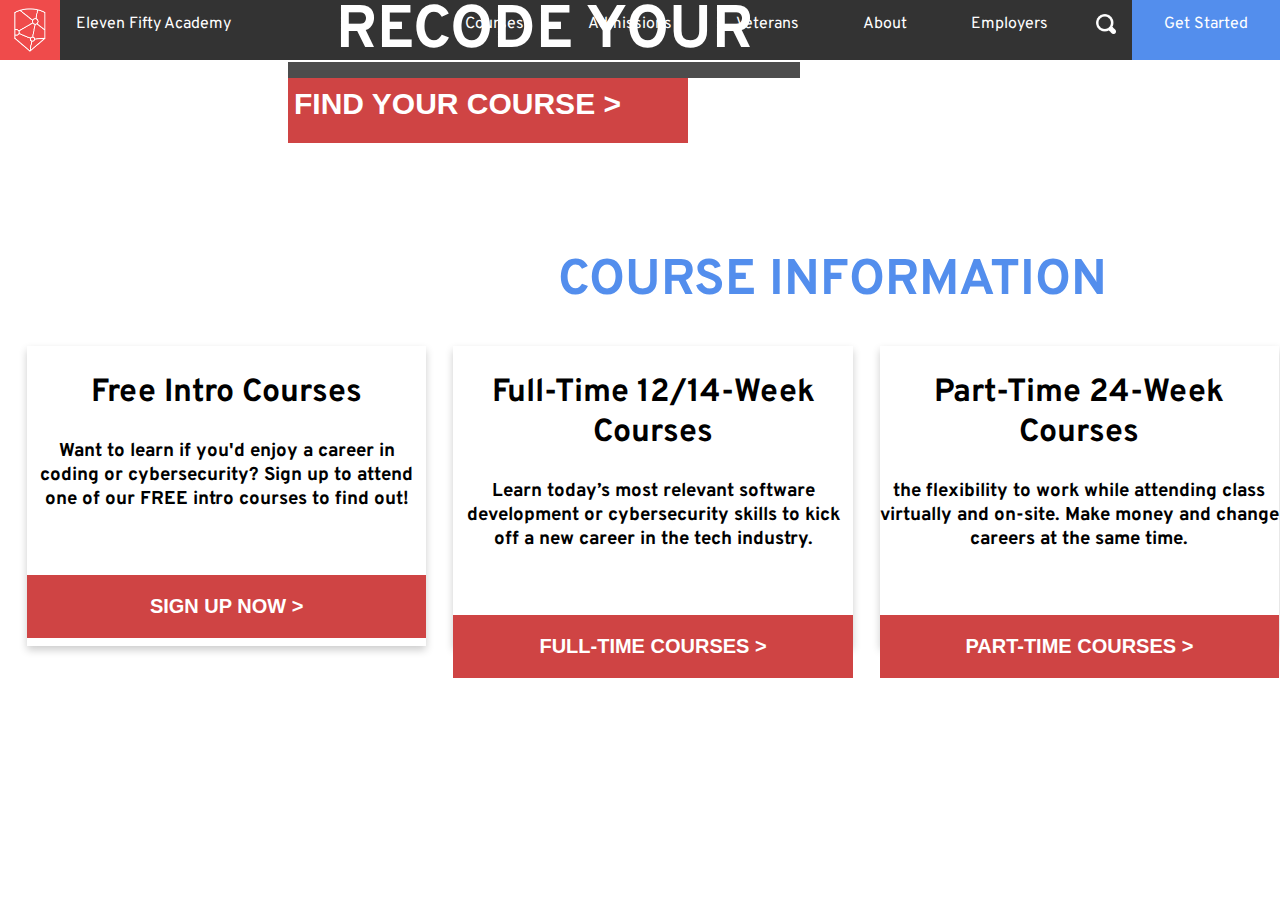
<file: index.html>
<!DOCTYPE html>
<html lang="en">

<head>
    <meta charset="UTF-8">
    <meta name="viewport" content="width=device-width, initial-scale=1.0">
    <meta http-equiv="X-UA-Compatible" content="ie=edge">
    <link rel='stylesheet' type="text/css" href="staticProject.css">
    <link
        href="https://fonts.googleapis.com/css?family=Barlow:400,600,600i|Belleza|Crimson+Text:400,600|Overpass:400,400i,600,600i,700,700i,800,900"
        rel="stylesheet">
    <title>Indy Nonprofit Coding Bootcamp</title>

</head>

<body>
    <div>
        <div>

            <nav>
                <ul>
                    <li class='imageLi'><img id='image' src='assets /efa.png'></li>
                    <li class='efa'>Eleven Fifty Academy</li>

                    <li class='hover' id='getStarted'><a href="https://elevenfifty.org/get-started/">Get Started</a>
                    </li>
                    <li class='hover'><img src='./assets /magnifying-glass-icon-png-14-original.png' height="20px"
                            width="20px" style="color: white"></li>
                    <li class='hover'><a href="https://elevenfifty.org/partners/">Employers</a></li>
                    <li class='hover'><a href="https://elevenfifty.org/about/">About</a></li>
                    <li class='hover'><a href="https://elevenfifty.org/veterans/">Veterans</a></li>
                    <li class='hover'><a href="https://elevenfifty.org/admissions/">Admissions</a></li>
                    <li class='hover'><a href="https://elevenfifty.org/courses/">Courses</a></li>
                </ul>
            </nav>
        </div>
        <div id='fullScreen'>
            <div id="video-container">

                <video id='efaVideo' loop="" muted="" autoplay=""
                    poster="https://elevenfifty.org/wp-content/themes/elevenfiftyacademy/assets/video/mobile.jpg"
                    class="fullscreen-bg__video">
                    <source
                        src="https://elevenfifty.org/wp-content/themes/elevenfiftyacademy/assets/video/EFA-home.webm"
                        type="video/webm">
                    <!-- <source src="https://elevenfifty.org/wp-content/themes/elevenfiftyacademy/assets/video/EFA-home.mp4" type="video/mp4"> -->
                    <!-- <source src="https://elevenfifty.org/wp-content/themes/elevenfiftyacademy/assets/video/EFA-home.ogv" type="video/ogg"> -->
                </video>
            </div>
            <!-- <source src="https://elevenfifty.org/wp-content/themes/elevenfiftyacademy/assets/video/EFA-home.webm" type="video/webm"> -->
            <div id=videoText>
                <div class='recode' id='recode'>
                    <h1 style=font-size:60px>RECODE YOUR FUTURE</h1style>
                </div>

                <div id='findCourse'>
                    <button>
                        <h2 class='h2' style=font-size:30px>FIND YOUR COURSE ></h2>
                    </button>
                </div>
            </div>

            <!-- <div id=arrowSvg>
                <img  src='assets /down-arrowhead-in-a-circle.svg'/>
                class="filter-white"
            </div> -->
        </div>


    </div>
    </div>

    <br>
    <br><br>

    <div class='courseSection'>
        <div>
            <h1 style=font-size:50px id="courseInfo">COURSE INFORMATION</h1>
        </div>
        <div class="backgroundCards">

            <div class='box1'>
                <h2 class='text' style=font-size:200%>Free Intro Courses</h2>

                <h3> Want to learn if you'd enjoy a career in coding or cybersecurity? Sign up to attend one of our FREE
                    intro courses to find out!</h3>
                <button class='cardButton'style=font-size:125% ><b>SIGN UP NOW ></b></button>
            </div>

            <div class='box1'>
                <H2 class='text' style=font-size:200%>Full-Time 12/14-Week Courses</H2>
                <h3>Learn today’s most relevant software development or cybersecurity skills to kick off a new career in
                    the tech industry.</h3>
                <button class='cardButton' style=font-size:125% ><b>FULL-TIME COURSES ></b></button>

            </div>

            <div class='box1'>
                <h2 class='text' style=font-size:200%> Part-Time 24-Week Courses</h2>
                <h3>the flexibility to work while attending class virtually and on-site. Make money and change careers
                    at the same time.</h3>
                <button class='cardButton' style=font-size:125% ><b>PART-TIME COURSES ></b></button>
            </div>
        </div>
    </div>
    <br><br><br><br><br><br><br><br>


</body>

</html>
</file>
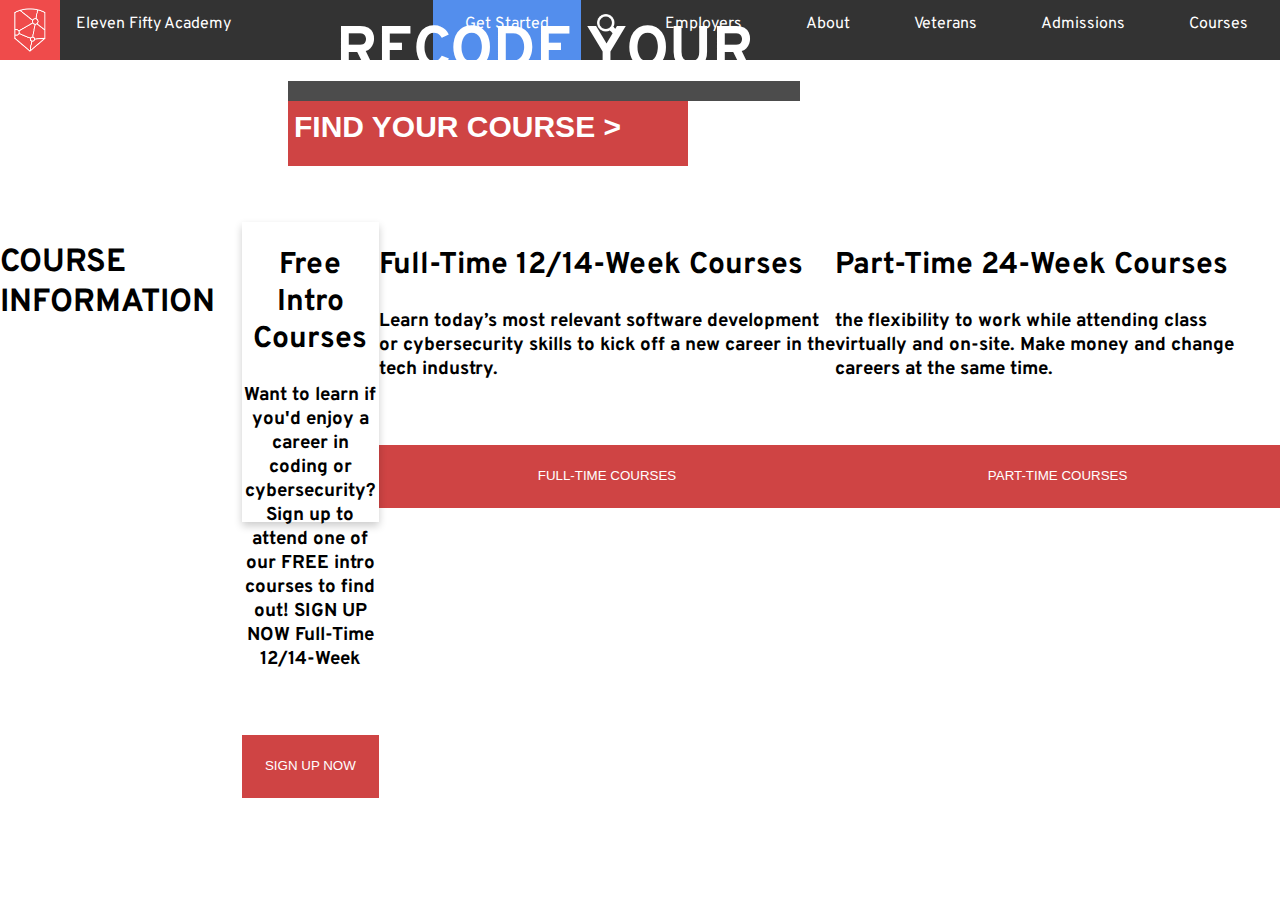
<file: staticProject.html>
<!DOCTYPE html>
<html lang="en">

<head>
    <meta charset="UTF-8">
    <meta name="viewport" content="width=device-width, initial-scale=1.0">
    <meta http-equiv="X-UA-Compatible" content="ie=edge">
    <link rel='stylesheet' type="text/css" href="staticProject.css">
    <link
        href="https://fonts.googleapis.com/css?family=Barlow:400,600,600i|Belleza|Crimson+Text:400,600|Overpass:400,400i,600,600i,700,700i,800,900"
        rel="stylesheet">
    <title>Indy Nonprofit Coding Bootcamp</title>
</head>

<body>
    <div>
        <div>

            <nav>
                <ul>
                    <li class='imageLi'><img id='image' src='assets /efa.png'></li>
                    <li class='efa'>Eleven Fifty Academy</li>
                    <li class='hover'><a href="https://elevenfifty.org/courses/">Courses</a></li>
                    <li class='hover'><a href="https://elevenfifty.org/admissions/">Admissions</a></li>
                    <li class='hover'><a href="https://elevenfifty.org/veterans/">Veterans</a></li>
                    <li class='hover'><a href="https://elevenfifty.org/about/">About</a></li>
                    <li class='hover'><a href="https://elevenfifty.org/partners/">Employers</a></li>
                    <li class='hover'><img src='./assets /magnifying-glass-icon-png-14-original.png' height="20pxxpx"
                            width="20px" style="color: white"></li>
                    <li class='hover' id='getStarted'><a href="https://elevenfifty.org/get-started/">Get Started</a>
                    </li>
                </ul>
            </nav>
        </div>
        <div id = 'fullScreen'>
            <video id='efaVideo' loop="" muted="" autoplay=""
                poster="https://elevenfifty.org/wp-content/themes/elevenfiftyacademy/assets/video/mobile.jpg"
                class="fullscreen-bg__video">
                <source src="https://elevenfifty.org/wp-content/themes/elevenfiftyacademy/assets/video/EFA-home.webm"
                    type="video/webm">
                <!-- <source src="https://elevenfifty.org/wp-content/themes/elevenfiftyacademy/assets/video/EFA-home.mp4" type="video/mp4"> -->
                <!-- <source src="https://elevenfifty.org/wp-content/themes/elevenfiftyacademy/assets/video/EFA-home.ogv" type="video/ogg"> -->
            </video>
            <!-- <source src="https://elevenfifty.org/wp-content/themes/elevenfiftyacademy/assets/video/EFA-home.webm" type="video/webm"> -->
        <div id= videoText>
                        <div class='recode' id='recode'>
                            <h1 style=font-size:60px>RECODE YOUR FUTURE</h1style>
                        </div>
            
                        <div id='findCourse'>
                            <button>
                                <h2 class='h2'style=font-size:30px>FIND YOUR COURSE  ></h2>
                            </button>
                        </div>
                    
            
                    <div id=lifeSux>
                        <img src='assets /down-arrowhead-in-a-circle.svg' class="filter-white" />
                    </div>
                
            </div>
        </div>


    </div>
    </div>

    <br>

    <div class='backgroundCards'>
        <div>
            <h1 class="courseInfo">COURSE INFORMATION</h1>
        </div>

        <div class='box1'>
            <h2 style=font-size:30px>Free Intro Courses</h2>
            
            <h3> Want to learn if you'd enjoy a career in coding or cybersecurity? Sign up to attend one of our FREE
                intro courses to find out! SIGN UP NOW Full-Time 12/14-Week </h3>
                <button class='cardButton'>SIGN UP NOW</button>
        </div>

        <div class='box2'>
                <H2 style=font-size:30px>Full-Time 12/14-Week Courses</H2>
                    <h3>Learn today’s most relevant software development or cybersecurity skills to kick off a new career in the
                    tech industry.</h3>
                <button class='cardButton'>FULL-TIME COURSES</button>
           
        </div>

        <div class='box3'>
            <h2 style=font-size:30px> Part-Time 24-Week Courses</h2>
            <h3>the flexibility to work while attending class virtually and on-site. Make money and change careers at
                the same time.</h3>
            <button class='cardButton'>PART-TIME COURSES</button>
        </div>
    </div>
</body>

</html>
</file>
<file: staticProject.css>
body {
font-family: 'Overpass';
margin: 0;
}

nav {
color: darkgrey;
height: 60px;
width: 100vw;
position: fixed;
z-index: 3;
}

ul {
list-style-type: none;
margin: 0;
padding: 0;
overflow: hidden;
background-color: #333;
position: relative;
height: 60px;
text-align: right;
background-position: 100%;
padding-right: 0px;
}

#image {
height: 60px;
padding: 0
}

.imageLi {
width: 60px;
float: left;
}

.efa{
display: block;
color: white;
text-align: center;
text-decoration: none;
float: left;
padding: 14px 16px;
height: 100px
}

.hover {
display: block;
color: white;
text-align: center;
text-decoration: none;
float: left;
padding: 14px 16px;
height: 50px
}

li :nth-child() {
display: block;
color: white;
text-align: center;
padding: 14px 16px;
text-decoration: none;
}

li :nth-child() {
display: block;
color: white;
text-align: center;
padding: 14px 16px;
text-decoration: none;
}

li :nth-child() {
display: block;
color: white;
text-align: center;
padding: 14px 16px;
text-decoration: none;
}

li :nth-child() {
display: block;
color: white;
text-align: center;
padding: 14px 16px;
text-decoration: none;
}

li :nth-child() {
display: block;
color: white;
text-align: center;
padding: 14px 16px;
text-decoration: none;
padding: 14px 16px
}

li :nth-child() {
height: 40px;
width: 20px;
}

li :nth-child() {
display: block;
color: white;
text-align: center;
padding: 14px 16px;
text-decoration: none;
}

a:link {
color: white;
background-color: transparent;
text-decoration: none;
padding: 14px 16px
}

a:visited {
color: white;
background-color: transparent;
text-decoration: none;
}

.hover:hover {
background-color: #111;
text-decoration: none;
padding: 14px 16px
}

.hover {
float: right;
}

a:active {
color: white;
background-color: #111;
text-decoration: none;
}

video {
position: relative;
top: 50px;
/* bottom: 0; */
width: 100%;
height: 100%;
z-index: -3;
}
#videoContainer{
    width: 50%;
    height: 50%;
}

#arrowSvg{
z-index: 0;
position: absolute; 
position: fixed; /* Sit on top of the page content */
  display: none; /* Hidden by default */
  width: 100%; /* Full width (cover the whole page) */
  height: 100%; /* Full height (cover the whole page) */
  top: 0;
  left: 0;
  right: 0;
  bottom: 0;
  background-color: rgba(0,0,0,0.5); /* Black background with opacity */
  z-index: 2; /* Specify a stack order in case you're using a different order for other elements */
  cursor: pointer;

}


#getStarted { 
float:right; 
background-color: #538eed;
text-align: center; 
}

#getStarted:hover {
background-color: lightblue;
}

.recode {
color: white;
background-color: #1f1f1f;
background: rgba(0, 0, 0, 0.7);
left: 0%;
top: 0%;
background-origin: content-box ;
width: 50%;
text-align: center;
z-index: 3;
}

#recode{
position: absolute;  
top: 40%;  
left: 22.5%;
display: flex;
align-items: center;
justify-content: center;
z-index: 3;
width: 40%;
height:10%; 
}

button{
background-color: #cf4444;
position: relative;
text-align: center;
height: 65px;
display: flex;
line-height: 0px;
width: 400px;
border: #cf4444;
}
#findCourse{
position: absolute;  
top: 50%;  
left: 22.5%;
z-index: 3;
border: none;
width: 40%;
height: 7vh;
}
.h2{
color: white;
}
.filter-white{
filter: invert(100%);
}
#efaVideo{
width: 100vw; 
height: auto;
object-fit: cover;
left: 0px;
top: 0px;
z-index: 1;
}

#fullScreen{
width:100%;
height: 1000px;
/* Set the height to match that of the viewport. */
height: 0%;
position: relative;
}

.box1{
box-shadow: 0 4px 8px 0 rgba(0,0,0,0.2);
transition: 0.3s;
text-align: center;
justify-content: center;
align-items: baseline; 
flex: 0 1 24%; 
align-items: center;
margin-left: 3vh ;
float: left;
text-align: center;
background-size: contain;
width: 300px;
height: 300px;
z-index: 6;
}

.box1:hover {
box-shadow: 0 8px 16px 0 rgba(121, 98, 98, 0.2);
color: black ;
}
.cardButton{
position: relative;  
top: 50%;  
left: 13%;
display: flex;
align-items: center; 
justify-content: center; 
z-index: 3;
border: none;
width: 40%;
height: 7vh;
color: white;
top: 15%;
width: 100%;
left: 0%;

}

#courseInfo{
color: #538eed;
font-weight: bolder;
text-align: center;
}
.backgroundCards{
display: flex;
flex-direction: row;
align-content: space-evenly;
}

.courseSection {
position: relative;
width: 130%;
}
</file>
